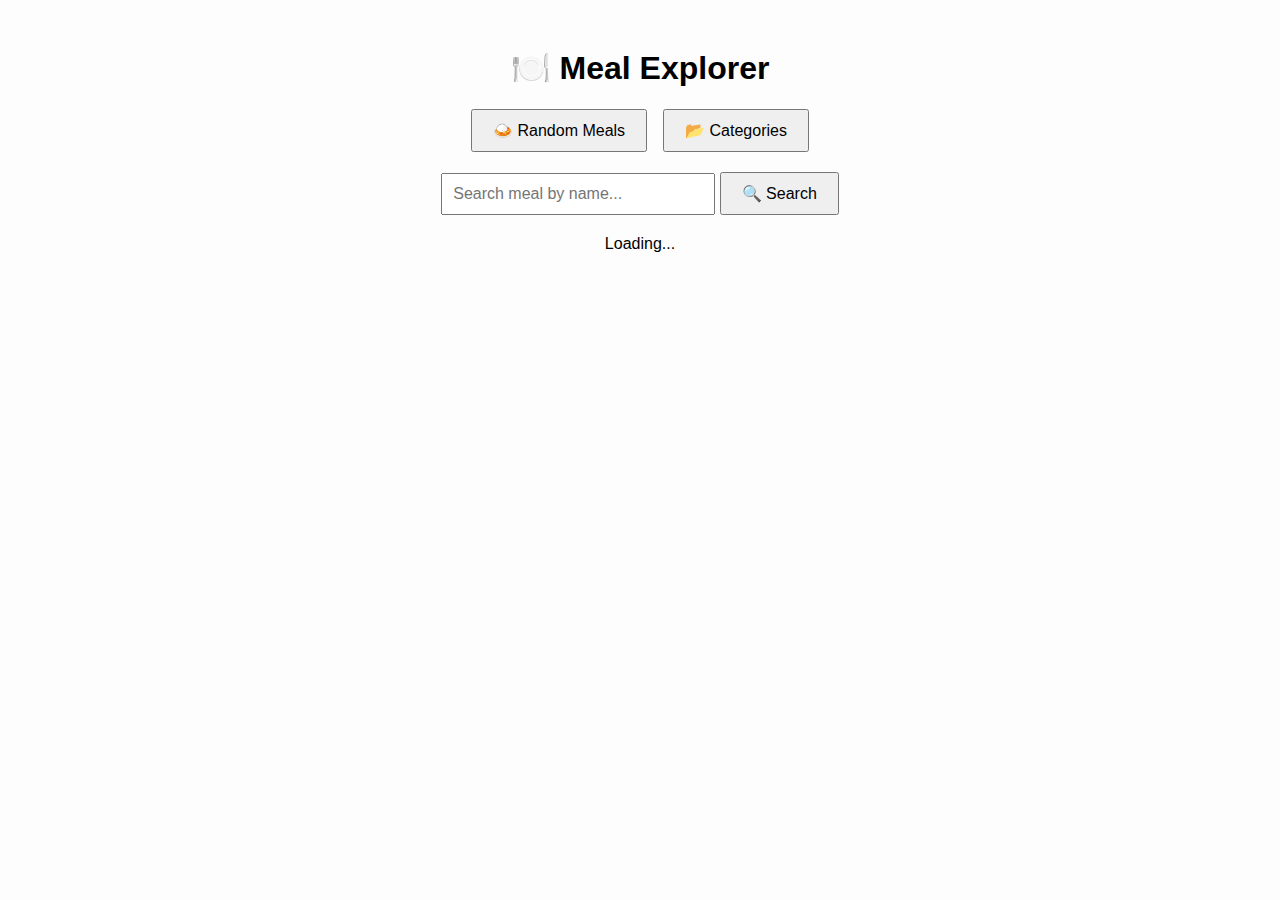
<file: meal/index.html>
<!DOCTYPE html>
<html lang="en">
<head>
  <meta charset="UTF-8">
  <title>Meal Explorer</title>
  <link rel="stylesheet" href="style.css">
</head>
<body>
  <h1>🍽️ Meal Explorer</h1>

  <div class="tabs">
    <button onclick="showTab('random')">🍛 Random Meals</button>
    <button onclick="showTab('categories')">📂 Categories</button>
  </div>

  <div class="search">
    <input type="text" id="searchInput" placeholder="Search meal by name..." />
    <button onclick="searchMeal()">🔍 Search</button>
  </div>

  <div id="random" class="tab-content"></div>
  <div id="categories" class="tab-content" style="display: none;"></div>
  <div id="searchResults" class="tab-content"></div>

  <script src="index.js"></script>
</body>
</html>
</file>
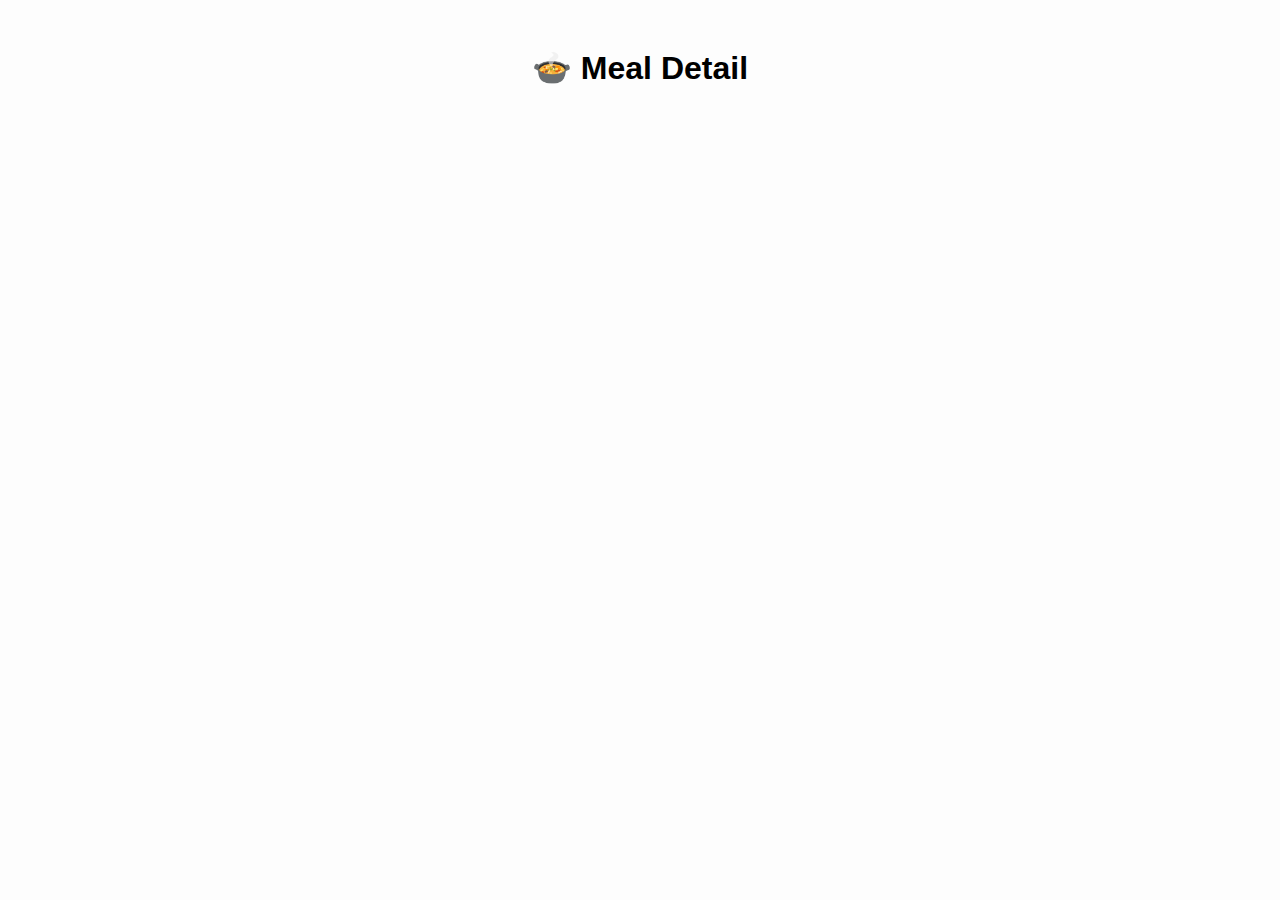
<file: meal/detail.html>
<!DOCTYPE html>
<html lang="en">
<head>
  <meta charset="UTF-8">
  <title>Meal Detail</title>
  <link rel="stylesheet" href="style.css" />
</head>
<body>
  <h1>🍲 Meal Detail</h1>
  <div id="mealDetail" style="max-width: 800px; margin: auto;"></div>

  <script src="detail.js"></script>
</body>
</html>
</file>
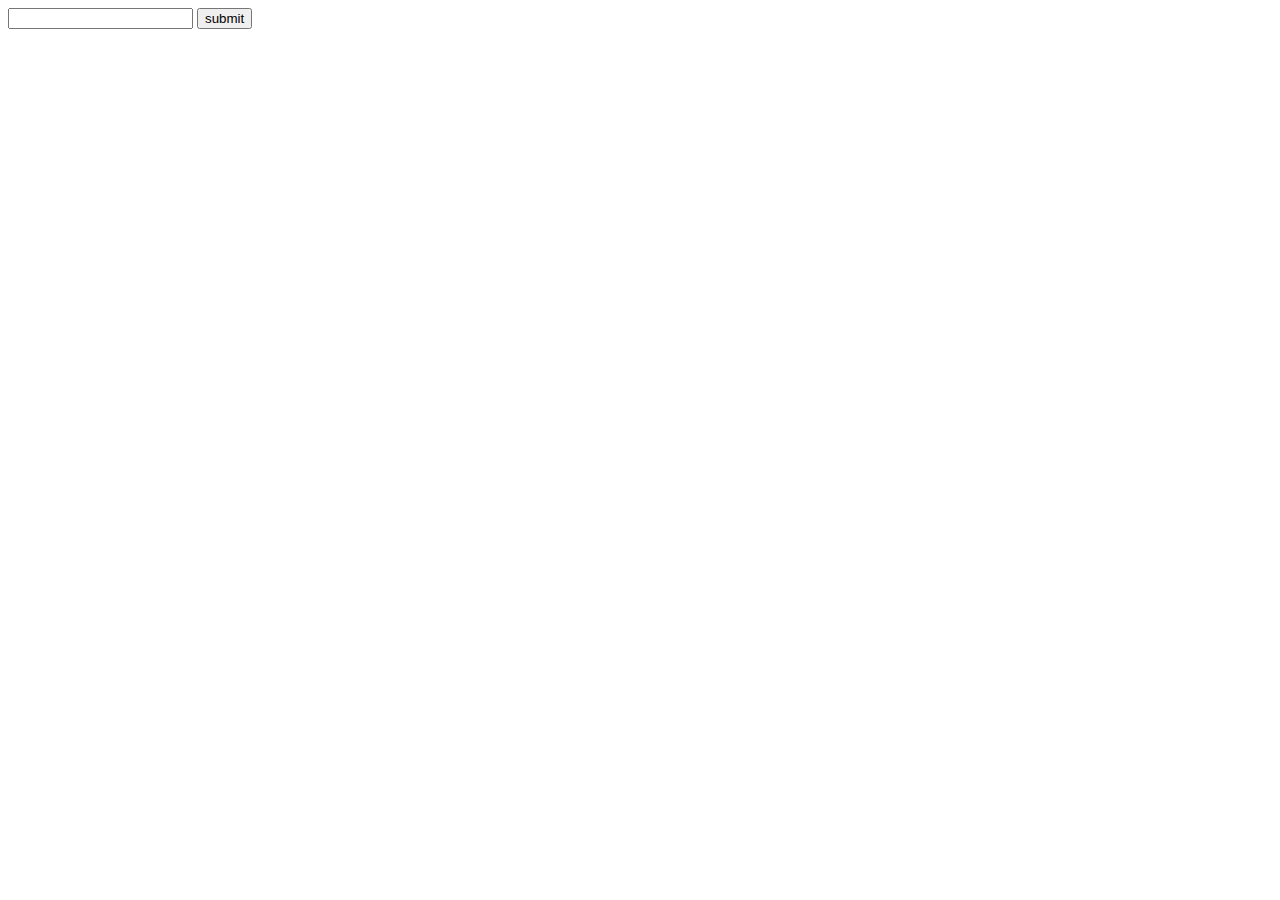
<file: movie/movie.html>
<!DOCTYPE html>
<html lang="en">
<head>
    <meta charset="UTF-8">
    <meta name="viewport" content="width=device-width, initial-scale=1.0">
    <title>Document</title>
    <style>
          img {
            width: 100px;
            height: 100px;
        }
        #container {
            display: grid;
            grid-template-columns: repeat(3,1fr);
            gap:10px;
            margin-top: 20px;
        }
        #container >div {
            border:1px solid red;
            display:flex; 
            flex-direction: column;
            align-items: center;
        }
    </style>
</head>
<body>
    <input type="text" id="searchText">
    <button onClick="getData()">submit</button>
    <div id="container">

    </div>
</body>
</html>
<script src="./movie.js"></script>
</file>
<file: meal/style.css>
body {
  font-family: Arial, sans-serif;
  padding: 20px;
  background: #fdfdfd;
}

h1 {
  text-align: center;
}

.tabs {
  display: flex;
  justify-content: center;
  gap: 1rem;
  margin-bottom: 20px;
}

button {
  padding: 10px 20px;
  font-size: 16px;
  cursor: pointer;
}

.search {
  text-align: center;
  margin-bottom: 20px;
}

input {
  padding: 10px;
  width: 250px;
  font-size: 16px;
}

.tab-content {
  display: flex;
  flex-wrap: wrap;
  gap: 20px;
  justify-content: center;
}

.meal-card {
  border: 1px solid #ccc;
  padding: 10px;
  width: 220px;
  cursor: pointer;
  text-align: center;
}

.meal-card img {
  width: 100%;
  height: auto;
}
</file>
